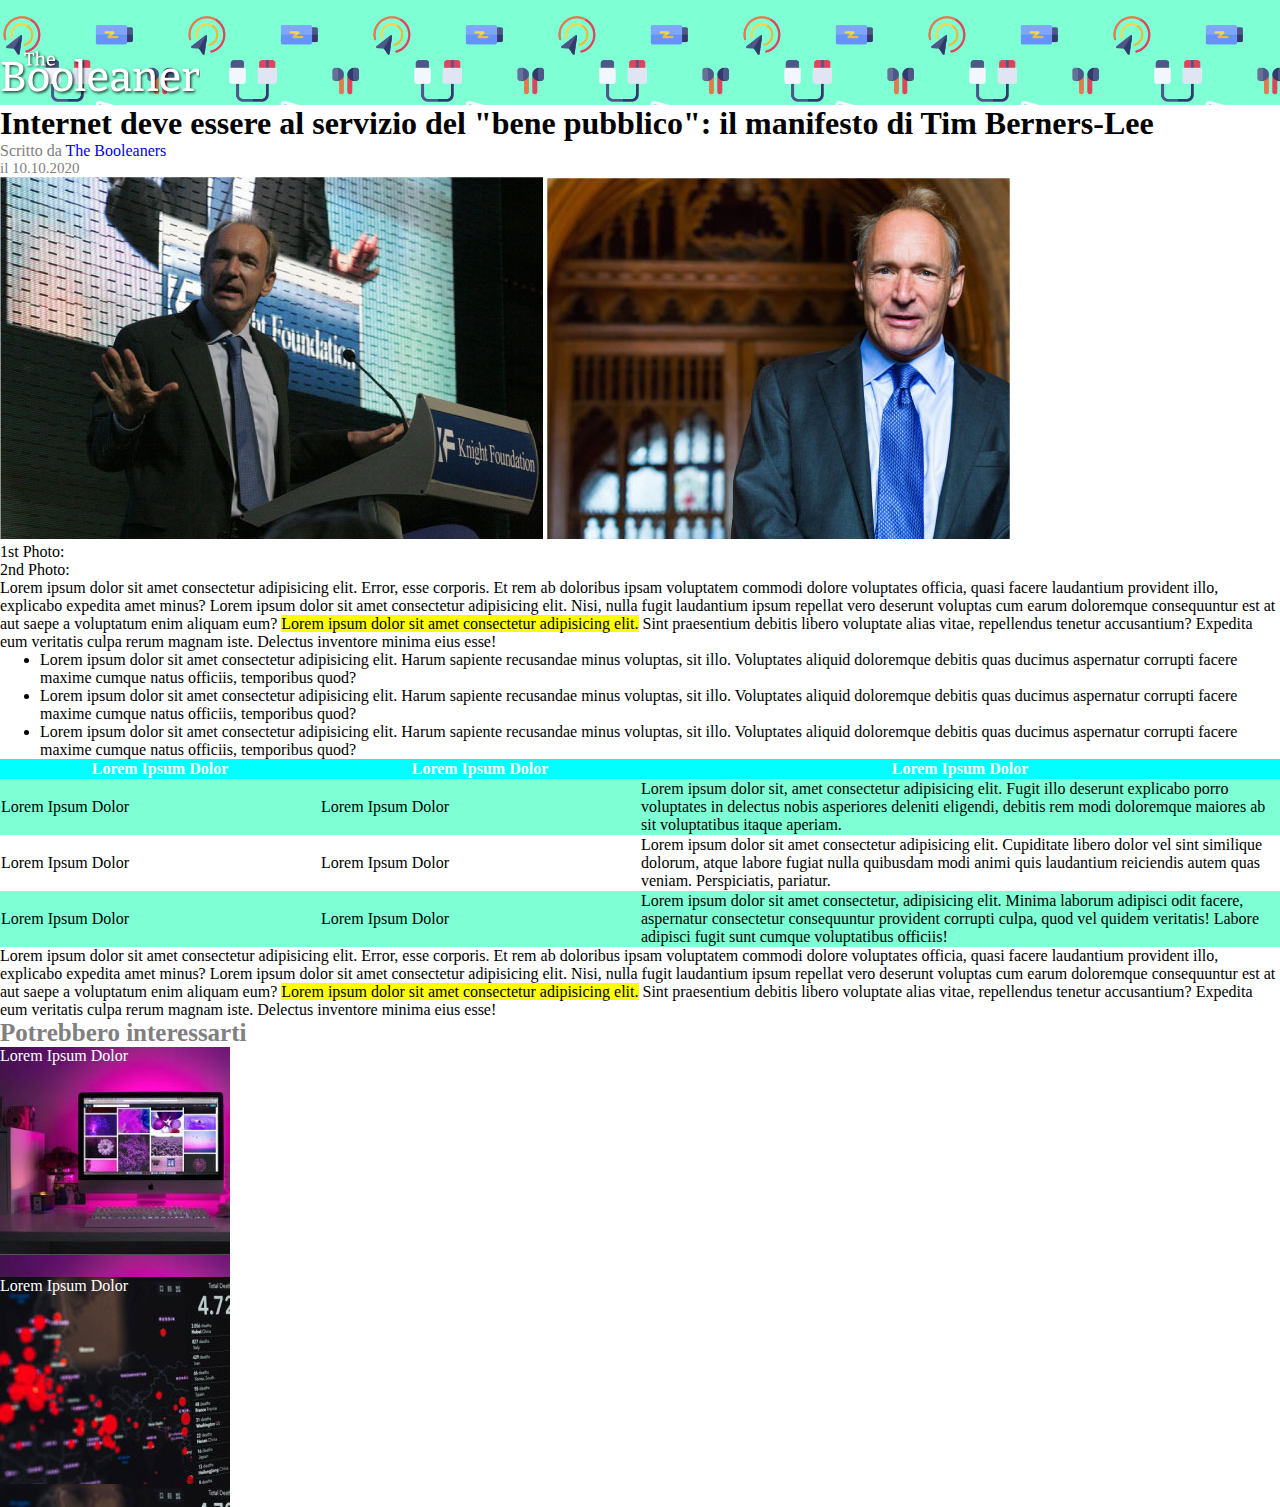
<file: index.html>
<!DOCTYPE html>
<html lang="en">
<head>
    <meta charset="UTF-8">
    <meta http-equiv="X-UA-Compatible" content="IE=edge">
    <meta name="viewport" content="width=device-width, initial-scale=1.0">
    <title>booleaners</title>
    <link rel="stylesheet" href="assets/style.css">
</head>

<body>
    <header>
        <img class="logo" src="img/logo.svg" alt="booleaners">
    </header>

    <main>
        <h1>Internet deve essere al servizio del "bene pubblico": il manifesto di Tim Berners-Lee</h1>
       <div class="author"> Scritto da <a href="#"> The Booleaners </a> </div>
       <div class="date">il 10.10.2020</div>

       <div>
        <img src="img/tim-1.jpg">
        <img src="img/tim-2.jpg"> 
        <div class="line">1st Photo: </div>
        <div class="line">2nd Photo: </div>
       </div>

       <p>Lorem ipsum dolor sit amet consectetur adipisicing elit. Error, esse corporis. Et rem ab doloribus ipsam voluptatem commodi dolore voluptates officia, quasi facere laudantium provident illo, explicabo expedita amet minus? Lorem ipsum dolor sit amet consectetur adipisicing elit. Nisi, nulla fugit laudantium ipsum repellat vero deserunt voluptas cum earum doloremque consequuntur est at aut saepe a voluptatum enim aliquam eum? <span>Lorem ipsum dolor sit amet consectetur adipisicing elit.</span>  Sint praesentium debitis libero voluptate alias vitae, repellendus tenetur accusantium? Expedita eum veritatis culpa rerum magnam iste. Delectus inventore minima eius esse!

       </p>

       <ul>
        <li>Lorem ipsum dolor sit amet consectetur adipisicing elit. Harum sapiente recusandae minus voluptas, sit illo. Voluptates aliquid doloremque debitis quas ducimus aspernatur corrupti facere maxime cumque natus officiis, temporibus quod?</li>
        <li>Lorem ipsum dolor sit amet consectetur adipisicing elit. Harum sapiente recusandae minus voluptas, sit illo. Voluptates aliquid doloremque debitis quas ducimus aspernatur corrupti facere maxime cumque natus officiis, temporibus quod?</li>
        <li>Lorem ipsum dolor sit amet consectetur adipisicing elit. Harum sapiente recusandae minus voluptas, sit illo. Voluptates aliquid doloremque debitis quas ducimus aspernatur corrupti facere maxime cumque natus officiis, temporibus quod?</li>
       </ul>

       <table>
        <thead>
            <tr>
                <th class="w30">Lorem Ipsum Dolor</th>
                <th class="w30">Lorem Ipsum Dolor</th>
                <th>Lorem Ipsum Dolor</th>
            </tr>
        </thead>
        <tbody>
            <tr class="raw">
                <td>Lorem Ipsum Dolor</td>
                <td>Lorem Ipsum Dolor</td>
                <td>Lorem ipsum dolor sit, amet consectetur adipisicing elit. Fugit illo deserunt explicabo porro voluptates in delectus nobis asperiores deleniti eligendi, debitis rem modi doloremque maiores ab sit voluptatibus itaque aperiam.</td>
            </tr>
            <tr>
                <td>Lorem Ipsum Dolor</td>
                <td>Lorem Ipsum Dolor</td>
                <td>Lorem ipsum dolor sit amet consectetur adipisicing elit. Cupiditate libero dolor vel sint similique dolorum, atque labore fugiat nulla quibusdam modi animi quis laudantium reiciendis autem quas veniam. Perspiciatis, pariatur.</td>
            </tr>
            <tr class="raw">
                <td>Lorem Ipsum Dolor</td>
                <td>Lorem Ipsum Dolor</td>
                <td>Lorem ipsum dolor sit amet consectetur, adipisicing elit. Minima laborum adipisci odit facere, aspernatur consectetur consequuntur provident corrupti culpa, quod vel quidem veritatis! Labore adipisci fugit sunt cumque voluptatibus officiis!</td>
            </tr>
        </tbody>
       </table>

       <p>Lorem ipsum dolor sit amet consectetur adipisicing elit. Error, esse corporis. Et rem ab doloribus ipsam voluptatem commodi dolore voluptates officia, quasi facere laudantium provident illo, explicabo expedita amet minus? Lorem ipsum dolor sit amet consectetur adipisicing elit. Nisi, nulla fugit laudantium ipsum repellat vero deserunt voluptas cum earum doloremque consequuntur est at aut saepe a voluptatum enim aliquam eum? <span>Lorem ipsum dolor sit amet consectetur adipisicing elit.</span>  Sint praesentium debitis libero voluptate alias vitae, repellendus tenetur accusantium? Expedita eum veritatis culpa rerum magnam iste. Delectus inventore minima eius esse!

       </p>
    </main>

    <aside>
        <h2>Potrebbero interessarti</h2>
        <a href="#">
            <div class="link">
             Lorem Ipsum Dolor
            </div>
        </a> 
        <a href="#">
            <div class="link2">
             Lorem Ipsum Dolor
            </div>
        </a>
    </aside>
    
</body>
</html>
</file>
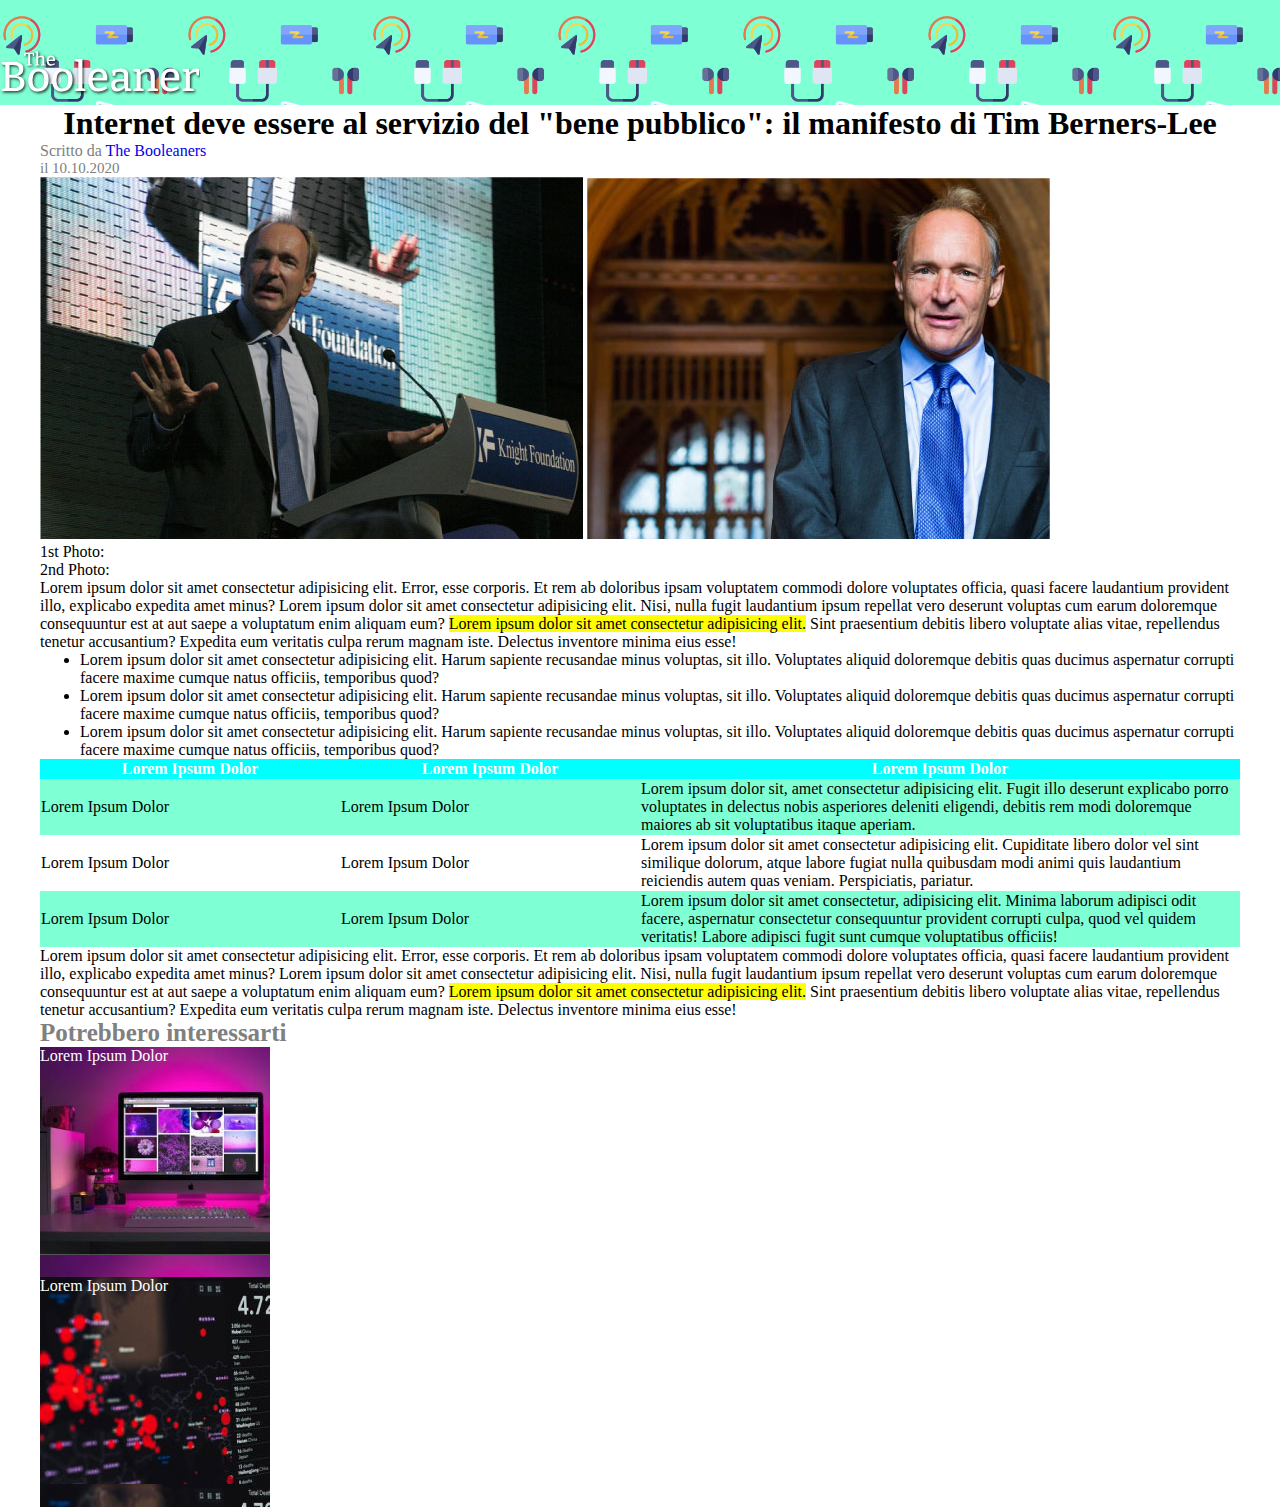
<file: index2.html>
<!DOCTYPE html>
<html lang="en">
<head>
    <meta charset="UTF-8">
    <meta http-equiv="X-UA-Compatible" content="IE=edge">
    <meta name="viewport" content="width=device-width, initial-scale=1.0">
    <title>booleaners</title>
    <link rel="stylesheet" href="assets/style2.css">
</head>

<body>
    <header>
        <img class="logo" src="img/logo.svg" alt="booleaners">
    </header>

    <main>
        <h1>Internet deve essere al servizio del "bene pubblico": il manifesto di Tim Berners-Lee</h1>
       <div class="author"> Scritto da <a href="#"> The Booleaners </a> </div>
       <div class="date">il 10.10.2020</div>

       <div>
        <img src="img/tim-1.jpg">
        <img src="img/tim-2.jpg"> 
        <div class="line">1st Photo: </div>
        <div class="line">2nd Photo: </div>
       </div>

       <p>Lorem ipsum dolor sit amet consectetur adipisicing elit. Error, esse corporis. Et rem ab doloribus ipsam voluptatem commodi dolore voluptates officia, quasi facere laudantium provident illo, explicabo expedita amet minus? Lorem ipsum dolor sit amet consectetur adipisicing elit. Nisi, nulla fugit laudantium ipsum repellat vero deserunt voluptas cum earum doloremque consequuntur est at aut saepe a voluptatum enim aliquam eum? <span>Lorem ipsum dolor sit amet consectetur adipisicing elit.</span>  Sint praesentium debitis libero voluptate alias vitae, repellendus tenetur accusantium? Expedita eum veritatis culpa rerum magnam iste. Delectus inventore minima eius esse!

       </p>

       <ul>
        <li>Lorem ipsum dolor sit amet consectetur adipisicing elit. Harum sapiente recusandae minus voluptas, sit illo. Voluptates aliquid doloremque debitis quas ducimus aspernatur corrupti facere maxime cumque natus officiis, temporibus quod?</li>
        <li>Lorem ipsum dolor sit amet consectetur adipisicing elit. Harum sapiente recusandae minus voluptas, sit illo. Voluptates aliquid doloremque debitis quas ducimus aspernatur corrupti facere maxime cumque natus officiis, temporibus quod?</li>
        <li>Lorem ipsum dolor sit amet consectetur adipisicing elit. Harum sapiente recusandae minus voluptas, sit illo. Voluptates aliquid doloremque debitis quas ducimus aspernatur corrupti facere maxime cumque natus officiis, temporibus quod?</li>
       </ul>

       <table>
        <thead>
            <tr>
                <th class="w30">Lorem Ipsum Dolor</th>
                <th class="w30">Lorem Ipsum Dolor</th>
                <th>Lorem Ipsum Dolor</th>
            </tr>
        </thead>
        <tbody>
            <tr class="raw">
                <td>Lorem Ipsum Dolor</td>
                <td>Lorem Ipsum Dolor</td>
                <td>Lorem ipsum dolor sit, amet consectetur adipisicing elit. Fugit illo deserunt explicabo porro voluptates in delectus nobis asperiores deleniti eligendi, debitis rem modi doloremque maiores ab sit voluptatibus itaque aperiam.</td>
            </tr>
            <tr>
                <td>Lorem Ipsum Dolor</td>
                <td>Lorem Ipsum Dolor</td>
                <td>Lorem ipsum dolor sit amet consectetur adipisicing elit. Cupiditate libero dolor vel sint similique dolorum, atque labore fugiat nulla quibusdam modi animi quis laudantium reiciendis autem quas veniam. Perspiciatis, pariatur.</td>
            </tr>
            <tr class="raw">
                <td>Lorem Ipsum Dolor</td>
                <td>Lorem Ipsum Dolor</td>
                <td>Lorem ipsum dolor sit amet consectetur, adipisicing elit. Minima laborum adipisci odit facere, aspernatur consectetur consequuntur provident corrupti culpa, quod vel quidem veritatis! Labore adipisci fugit sunt cumque voluptatibus officiis!</td>
            </tr>
        </tbody>
       </table>

       <p>Lorem ipsum dolor sit amet consectetur adipisicing elit. Error, esse corporis. Et rem ab doloribus ipsam voluptatem commodi dolore voluptates officia, quasi facere laudantium provident illo, explicabo expedita amet minus? Lorem ipsum dolor sit amet consectetur adipisicing elit. Nisi, nulla fugit laudantium ipsum repellat vero deserunt voluptas cum earum doloremque consequuntur est at aut saepe a voluptatum enim aliquam eum? <span>Lorem ipsum dolor sit amet consectetur adipisicing elit.</span>  Sint praesentium debitis libero voluptate alias vitae, repellendus tenetur accusantium? Expedita eum veritatis culpa rerum magnam iste. Delectus inventore minima eius esse!

       </p>
    </main>

    <aside>
        <h2>Potrebbero interessarti</h2>
        <a href="#">
            <div class="link">
             Lorem Ipsum Dolor
            </div>
        </a> 
        <a href="#">
            <div class="link2">
             Lorem Ipsum Dolor
            </div>
        </a>
    </aside>
    
</body>
</html>
</file>
<file: assets/style.css>
*{
    margin: 0;
}

header{
    background-image: url(../img/pattern.png);
    background-color: aquamarine;
    background-size: 370px;
}

.logo{
    margin-top: 50px;
    width: 200px;
}

.author{
    color: grey;
}

.date{
    color: gray;
    font-size: 15px;

}

a{
    text-decoration: none;
}


span{
    background-color: yellow;
}

table{
    border-collapse: collapse;
}

thead{
    background-color: aqua;
    color: white;
}

.w30{
    width: 25%;
}

.raw{
    background-color: aquamarine;
}

h2{
    color: gray;
    font-size: 25px;
} 

.link{
    width: 230px;
    height: 230px;
    color: white;
    background-image: url(../img/monitor.jpg);
}

.link2{
    width: 230px;
    height: 230px;
    color: white;
    background-image: url(../img/graph.jpg);
}
</file>
<file: assets/style2.css>
*{
    margin: 0;
}

body{
    margin-inline: auto;
}

header{
    background-image: url(../img/pattern.png);
    background-color: aquamarine;
    background-size: 370px;
}

.logo{
    margin-top: 50px;
    width: 200px;
}

main{
    margin-inline: auto;
    max-width: 1200px;
}

h1{
    text-align: center;
}

.author{
    color: grey;
}

.date{
    color: gray;
    font-size: 15px;

}

a{
    text-decoration: none;
}


span{
    background-color: yellow;
}

table{
    border-collapse: collapse;
}

thead{
    background-color: aqua;
    color: white;
}

.w30{
    width: 25%;
}

.raw{
    background-color: aquamarine;
}

aside{
    margin-inline: auto;
    max-width: 1200px;
}

h2{
    color: gray;
    font-size: 25px;
} 

.link{
    width: 230px;
    height: 230px;
    color: white;
    background-image: url(../img/monitor.jpg);
}

.link2{
    width: 230px;
    height: 230px;
    color: white;
    background-image: url(../img/graph.jpg);
}
</file>
